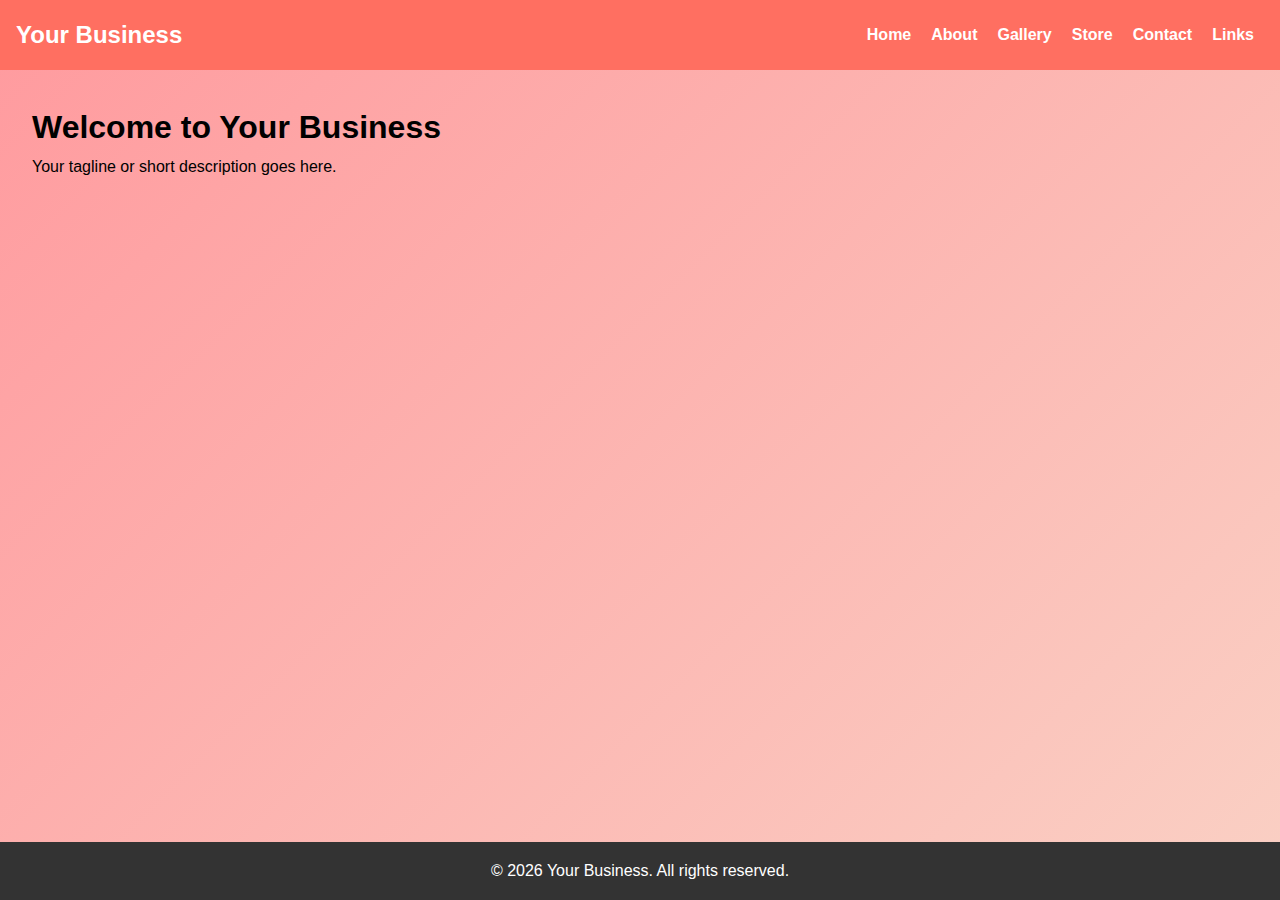
<file: index.html>
<!DOCTYPE html>
<html lang="en">
<head>
  <meta charset="UTF-8">
  <meta name="viewport" content="width=device-width, initial-scale=1.0">
  <title>Index - Your Business</title>
  <link rel="stylesheet" href="styles.css">
</head>
<body>
  <header>
    <div class="logo">Your Business</div>
    <nav>
      <ul>
        <li><a href="index.html">Home</a></li>
        <li><a href="about.html">About</a></li>
        <li><a href="gallery.html">Gallery</a></li>
        <li><a href="store.html">Store</a></li>
        <li><a href="contact.html">Contact</a></li>
        <li><a href="links.html">Links</a></li>
      </ul>
    </nav>
  </header>
  <main>
    <h1>Welcome to Your Business</h1><p>Your tagline or short description goes here.</p>
  </main>
  <footer>
    <p>&copy; <span id="year"></span> Your Business. All rights reserved.</p>
  </footer>
  <script>
    document.getElementById("year").textContent = new Date().getFullYear();
  </script>
</body>
</html>
</file>
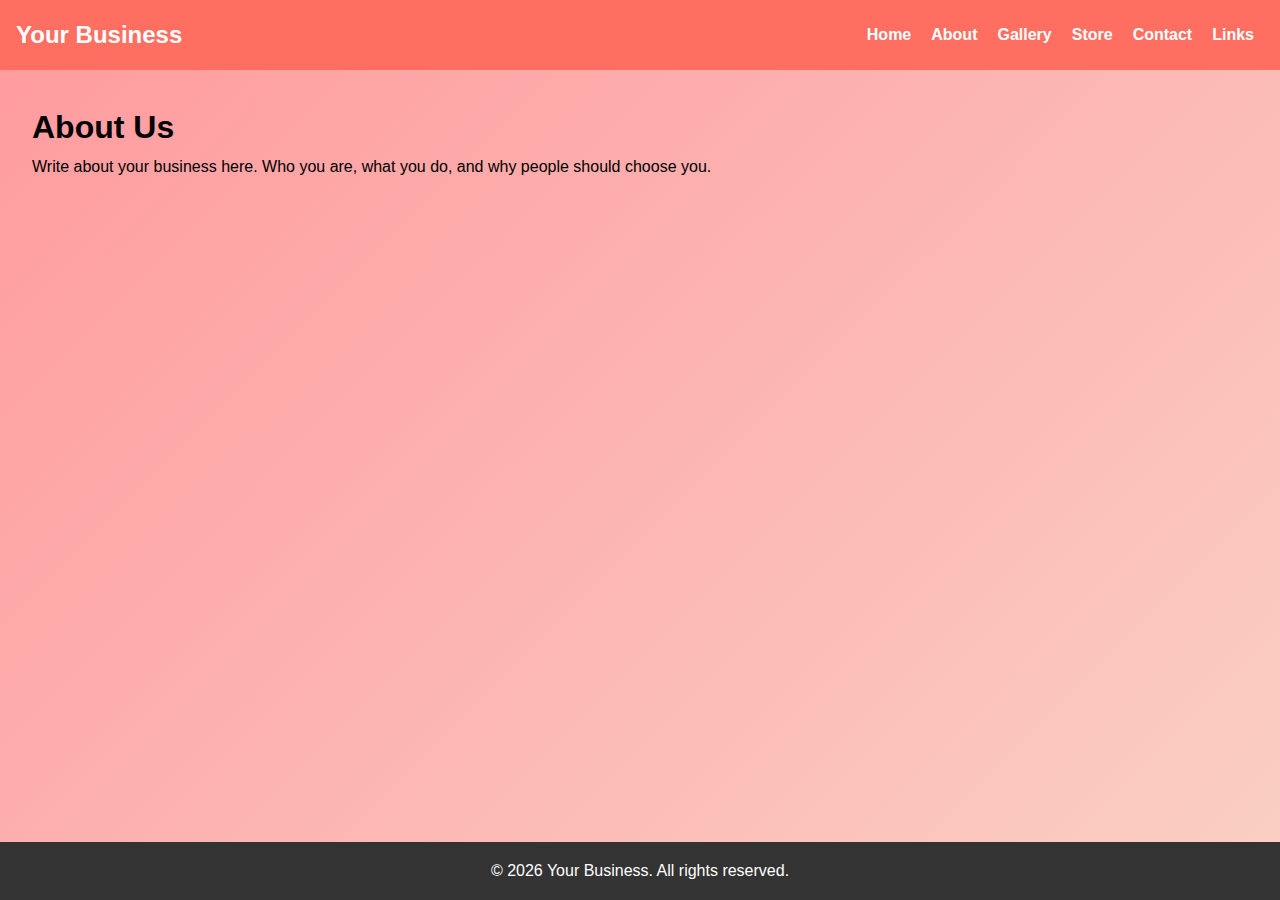
<file: about.html>
<!DOCTYPE html>
<html lang="en">
<head>
  <meta charset="UTF-8">
  <meta name="viewport" content="width=device-width, initial-scale=1.0">
  <title>About - Your Business</title>
  <link rel="stylesheet" href="styles.css">
</head>
<body>
  <header>
    <div class="logo">Your Business</div>
    <nav>
      <ul>
        <li><a href="index.html">Home</a></li>
        <li><a href="about.html">About</a></li>
        <li><a href="gallery.html">Gallery</a></li>
        <li><a href="store.html">Store</a></li>
        <li><a href="contact.html">Contact</a></li>
        <li><a href="links.html">Links</a></li>
      </ul>
    </nav>
  </header>
  <main>
    <h1>About Us</h1><p>Write about your business here. Who you are, what you do, and why people should choose you.</p>
  </main>
  <footer>
    <p>&copy; <span id="year"></span> Your Business. All rights reserved.</p>
  </footer>
  <script>
    document.getElementById("year").textContent = new Date().getFullYear();
  </script>
</body>
</html>
</file>
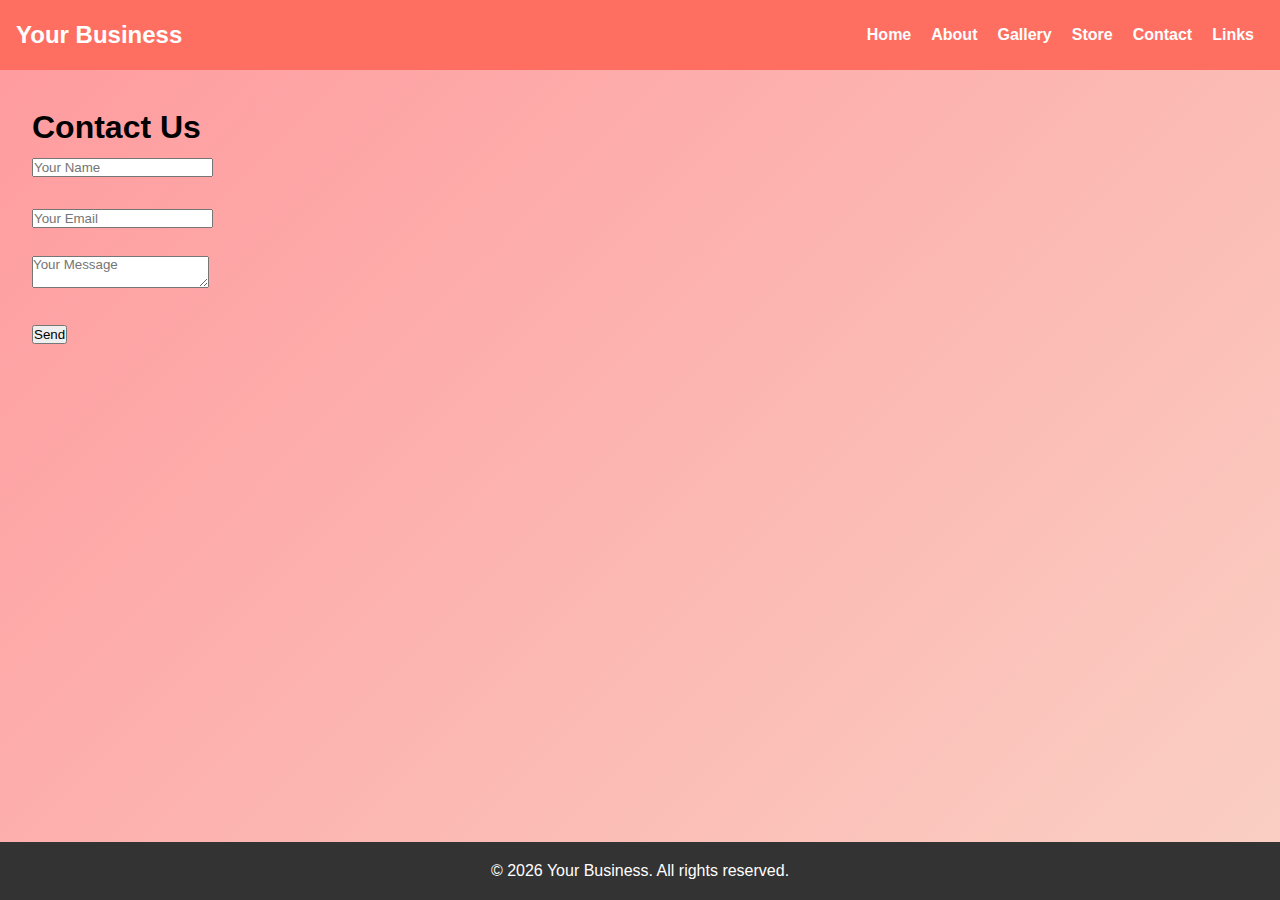
<file: contact.html>
<!DOCTYPE html>
<html lang="en">
<head>
  <meta charset="UTF-8">
  <meta name="viewport" content="width=device-width, initial-scale=1.0">
  <title>Contact - Your Business</title>
  <link rel="stylesheet" href="styles.css">
</head>
<body>
  <header>
    <div class="logo">Your Business</div>
    <nav>
      <ul>
        <li><a href="index.html">Home</a></li>
        <li><a href="about.html">About</a></li>
        <li><a href="gallery.html">Gallery</a></li>
        <li><a href="store.html">Store</a></li>
        <li><a href="contact.html">Contact</a></li>
        <li><a href="links.html">Links</a></li>
      </ul>
    </nav>
  </header>
  <main>
    <h1>Contact Us</h1>
    <form>
      <input type="text" placeholder="Your Name" required><br><br>
      <input type="email" placeholder="Your Email" required><br><br>
      <textarea placeholder="Your Message" required></textarea><br><br>
      <button type="submit">Send</button>
    </form>
  </main>
  <footer>
    <p>&copy; <span id="year"></span> Your Business. All rights reserved.</p>
  </footer>
  <script>
    document.getElementById("year").textContent = new Date().getFullYear();
  </script>
</body>
</html>
</file>
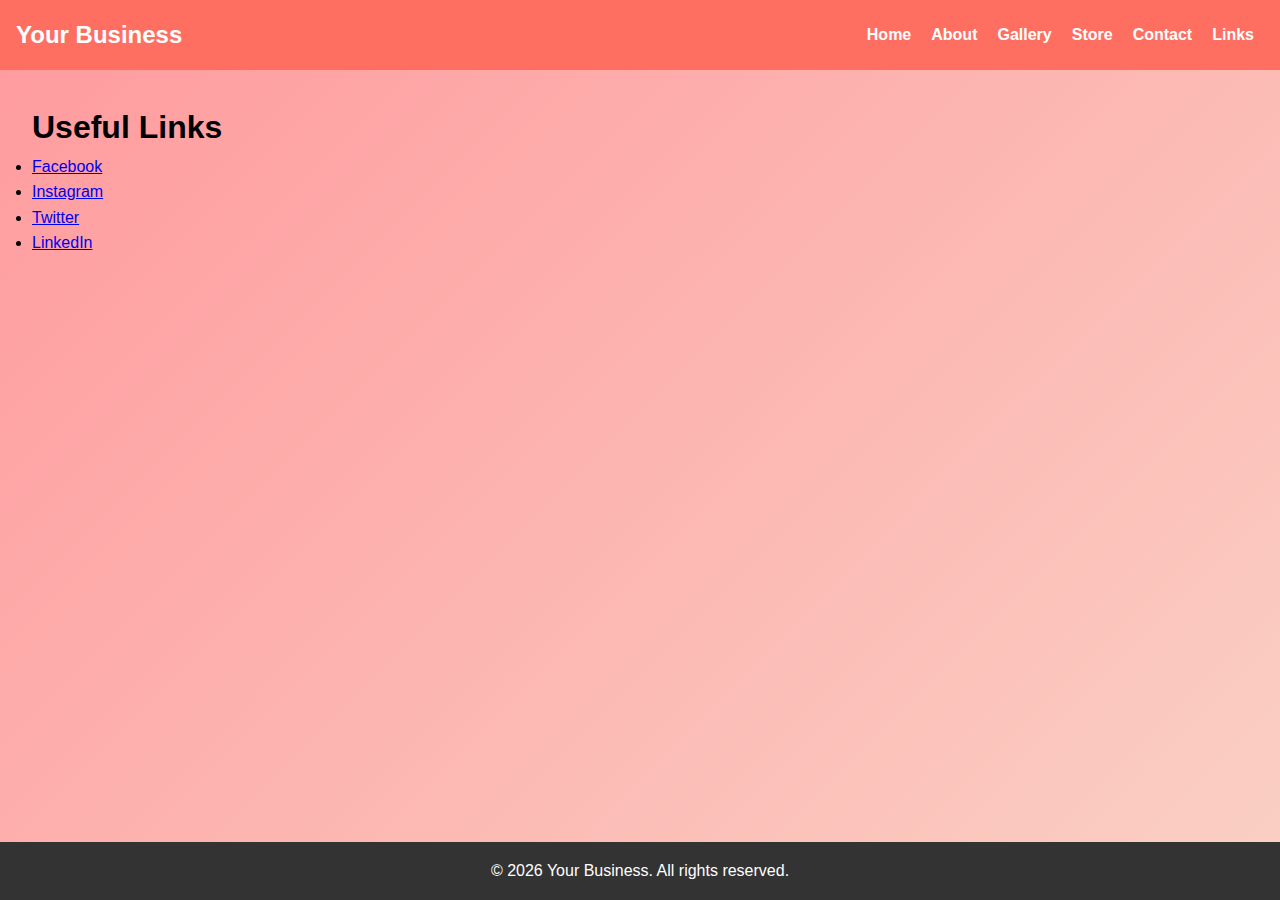
<file: links.html>
<!DOCTYPE html>
<html lang="en">
<head>
  <meta charset="UTF-8">
  <meta name="viewport" content="width=device-width, initial-scale=1.0">
  <title>Links - Your Business</title>
  <link rel="stylesheet" href="styles.css">
</head>
<body>
  <header>
    <div class="logo">Your Business</div>
    <nav>
      <ul>
        <li><a href="index.html">Home</a></li>
        <li><a href="about.html">About</a></li>
        <li><a href="gallery.html">Gallery</a></li>
        <li><a href="store.html">Store</a></li>
        <li><a href="contact.html">Contact</a></li>
        <li><a href="links.html">Links</a></li>
      </ul>
    </nav>
  </header>
  <main>
    <h1>Useful Links</h1>
    <ul>
      <li><a href="#">Facebook</a></li>
      <li><a href="#">Instagram</a></li>
      <li><a href="#">Twitter</a></li>
      <li><a href="#">LinkedIn</a></li>
    </ul>
  </main>
  <footer>
    <p>&copy; <span id="year"></span> Your Business. All rights reserved.</p>
  </footer>
  <script>
    document.getElementById("year").textContent = new Date().getFullYear();
  </script>
</body>
</html>
</file>
<file: styles.css>
* {
  margin: 0;
  padding: 0;
  box-sizing: border-box;
  font-family: Arial, sans-serif;
}

body {
  line-height: 1.6;
  background: linear-gradient(135deg, #ff9a9e, #fad0c4);
  min-height: 100vh;
  display: flex;
  flex-direction: column;
}

header {
  background: #ff6f61;
  color: white;
  padding: 1rem;
  display: flex;
  justify-content: space-between;
  align-items: center;
}

header .logo {
  font-size: 1.5rem;
  font-weight: bold;
}

nav ul {
  list-style: none;
  display: flex;
  flex-wrap: wrap;
}

nav ul li {
  margin: 0 10px;
}

nav ul li a {
  color: white;
  text-decoration: none;
  font-weight: bold;
}

nav ul li a:hover {
  text-decoration: underline;
}

main {
  flex: 1;
  padding: 2rem;
}

footer {
  background: #333;
  color: white;
  text-align: center;
  padding: 1rem;
  margin-top: auto;
}
</file>
